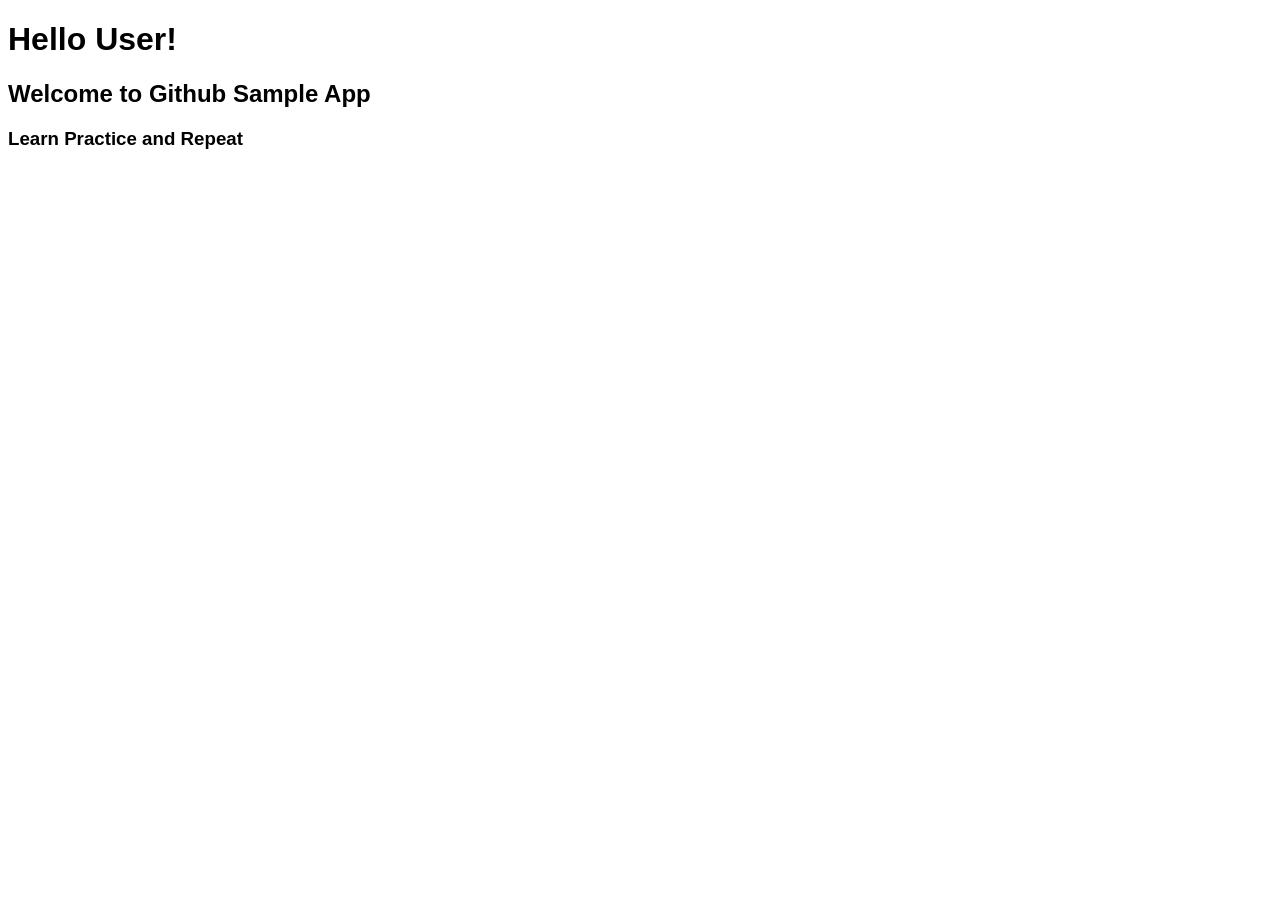
<file: index.html>
<!DOCTYPE html>
<html>
    <head>
        <link rel="stylesheet" href="./style.css">
        <title>
            Sample App
        </title>
    </head>
    <body>
        <h1>Hello User!</h1>
        <h2>Welcome to Github Sample App</h2>
        <h3>Learn Practice and Repeat</h3>
    </body>
</html>
</file>
<file: style.css>
body, html {
    font-family: 'Segoe UI', Tahoma, Geneva, Verdana, sans-serif;
    font-size: 16px;
}
</file>
